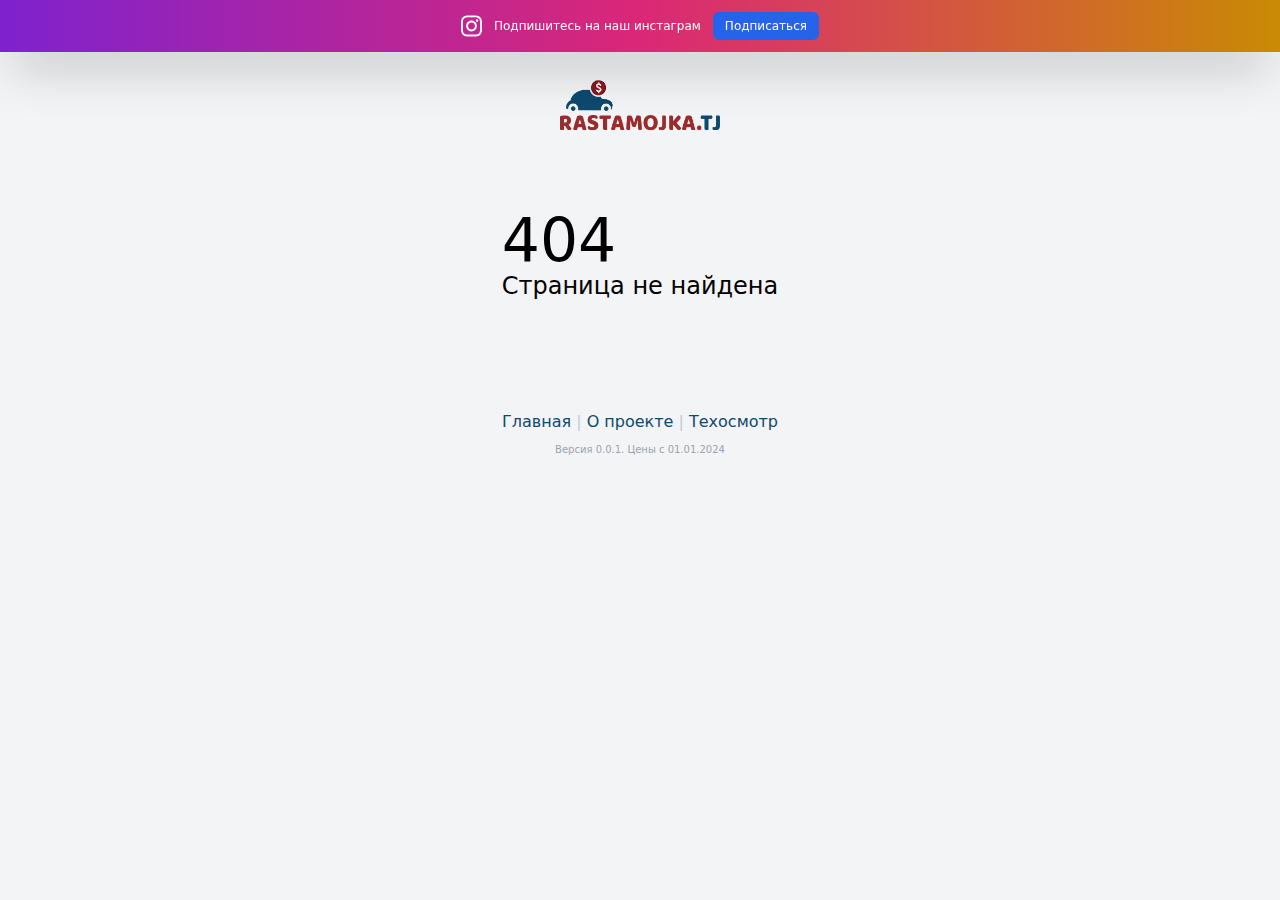
<file: index.html>
<!DOCTYPE html>
<html lang="ru">
  <head>
    <meta charset="UTF-8" />
    <script async src="https://pagead2.googlesyndication.com/pagead/js/adsbygoogle.js?client=ca-pub-7653597714313990" crossorigin="anonymous"></script>
    <!-- Yandex.RTB -->
    <script>
      window.yaContextCb = window.yaContextCb || [];
    </script>
    <script src="https://yandex.ru/ads/system/context.js" async></script>

    <!-- Yandex.Metrika counter -->
    <script type="text/javascript">
      (function (m, e, t, r, i, k, a) {
        m[i] =
          m[i] ||
          function () {
            (m[i].a = m[i].a || []).push(arguments);
          };
        m[i].l = 1 * new Date();
        for (var j = 0; j < document.scripts.length; j++) {
          if (document.scripts[j].src === r) {
            return;
          }
        }
        (k = e.createElement(t)), (a = e.getElementsByTagName(t)[0]), (k.async = 1), (k.src = r), a.parentNode.insertBefore(k, a);
      })(window, document, "script", "https://mc.yandex.ru/metrika/tag.js", "ym");

      ym(93702972, "init", {
        clickmap: true,
        trackLinks: true,
        accurateTrackBounce: true,
      });
    </script>
    <noscript
      ><div><img src="https://mc.yandex.ru/watch/93702972" style="position: absolute; left: -9999px" alt="" /></div
    ></noscript>
    <!-- /Yandex.Metrika counter -->
    <link rel="manifest" href="/manifest.json" />
    <link rel="shortcut icon" type="image/jpg" href="/assets/favicon.0b53b368.ico" />
    <meta name="viewport" content="width=device-width, initial-scale=1" />
    <meta name="mobile-web-app-capable" content="yes" />
    <meta name="apple-mobile-web-app-capable" content="yes" />
    <meta name="apple-mobile-web-app-capable" content="yes" />
    <meta name="mobile-web-app-capable" content="yes" />
    <meta name="apple-mobile-web-app-status-bar-style" content="black" />
    <meta name="apple-mobile-web-app-title" content="RASTAMOJKA.TJ" />
    <title>Калькулятор растаможки - Таджикистан</title>
    <meta name="description" content="Калькулятор растаможки авто в Таджикистане. Быстрый расчет стоимости растаможки машин. Узнайте стоимость растаможки автомобилей в Таджикистане." />
    <meta name="keywords" content="Растаможка Таджикистан, растаможка тч, растаможка.тч, стоимость растаможки машин в Таджиикистане, стоимость растаможки Таджикистан, Таджикистан растаможка, растаможка в Таджикистане, калькулятор растаможки в Таджикистане, калькулятор растаможки машин в Таджикистане" />
    <script type="module" crossorigin src="/assets/index.0f1d865a.js"></script>
    <link rel="stylesheet" href="/assets/index.d345ac11.css" />
  </head>

  <body>
    <div id="app" class="bg-gray-100 min-h-screen">
      <div>
        <!-- Yandex.RTB R-A-2405350-1 -->
        <script>
          window.yaContextCb.push(() => {
            Ya.Context.AdvManager.render({
              blockId: "R-A-2405350-1",
              type: "fullscreen",
              platform: "touch",
            });
          });
        </script>

        <!-- Yandex.RTB R-A-2405350-2 -->
        <script>
          window.yaContextCb.push(() => {
            Ya.Context.AdvManager.render({
              blockId: "R-A-2405350-2",
              type: "floorAd",
            });
          });
        </script>
      </div>
    </div>

    <script type="text/javascript"></script>

    <!-- Go to www.addthis.com/dashboard to customize your tools -->
    <script type="text/javascript" src="//s7.addthis.com/js/300/addthis_widget.js#pubid=ra-600953f69c4c7486"></script>
  </body>
</html>
</file>
<file: assets/index.d345ac11.css>
*,:before,:after{box-sizing:border-box;border-width:0;border-style:solid;border-color:#e5e7eb}:before,:after{--tw-content: ""}html{line-height:1.5;-webkit-text-size-adjust:100%;-moz-tab-size:4;-o-tab-size:4;tab-size:4;font-family:ui-sans-serif,system-ui,-apple-system,BlinkMacSystemFont,Segoe UI,Roboto,Helvetica Neue,Arial,Noto Sans,sans-serif,"Apple Color Emoji","Segoe UI Emoji",Segoe UI Symbol,"Noto Color Emoji"}body{margin:0;line-height:inherit}hr{height:0;color:inherit;border-top-width:1px}abbr:where([title]){-webkit-text-decoration:underline dotted;text-decoration:underline dotted}h1,h2,h3,h4,h5,h6{font-size:inherit;font-weight:inherit}a{color:inherit;text-decoration:inherit}b,strong{font-weight:bolder}code,kbd,samp,pre{font-family:ui-monospace,SFMono-Regular,Menlo,Monaco,Consolas,Liberation Mono,Courier New,monospace;font-size:1em}small{font-size:80%}sub,sup{font-size:75%;line-height:0;position:relative;vertical-align:baseline}sub{bottom:-.25em}sup{top:-.5em}table{text-indent:0;border-color:inherit;border-collapse:collapse}button,input,optgroup,select,textarea{font-family:inherit;font-size:100%;font-weight:inherit;line-height:inherit;color:inherit;margin:0;padding:0}button,select{text-transform:none}button,[type=button],[type=reset],[type=submit]{-webkit-appearance:button;background-color:transparent;background-image:none}:-moz-focusring{outline:auto}:-moz-ui-invalid{box-shadow:none}progress{vertical-align:baseline}::-webkit-inner-spin-button,::-webkit-outer-spin-button{height:auto}[type=search]{-webkit-appearance:textfield;outline-offset:-2px}::-webkit-search-decoration{-webkit-appearance:none}::-webkit-file-upload-button{-webkit-appearance:button;font:inherit}summary{display:list-item}blockquote,dl,dd,h1,h2,h3,h4,h5,h6,hr,figure,p,pre{margin:0}fieldset{margin:0;padding:0}legend{padding:0}ol,ul,menu{list-style:none;margin:0;padding:0}textarea{resize:vertical}input::-moz-placeholder,textarea::-moz-placeholder{opacity:1;color:#9ca3af}input::placeholder,textarea::placeholder{opacity:1;color:#9ca3af}button,[role=button]{cursor:pointer}:disabled{cursor:default}img,svg,video,canvas,audio,iframe,embed,object{display:block;vertical-align:middle}img,video{max-width:100%;height:auto}*,:before,:after{--tw-border-spacing-x: 0;--tw-border-spacing-y: 0;--tw-translate-x: 0;--tw-translate-y: 0;--tw-rotate: 0;--tw-skew-x: 0;--tw-skew-y: 0;--tw-scale-x: 1;--tw-scale-y: 1;--tw-pan-x: ;--tw-pan-y: ;--tw-pinch-zoom: ;--tw-scroll-snap-strictness: proximity;--tw-ordinal: ;--tw-slashed-zero: ;--tw-numeric-figure: ;--tw-numeric-spacing: ;--tw-numeric-fraction: ;--tw-ring-inset: ;--tw-ring-offset-width: 0px;--tw-ring-offset-color: #fff;--tw-ring-color: rgb(59 130 246 / .5);--tw-ring-offset-shadow: 0 0 #0000;--tw-ring-shadow: 0 0 #0000;--tw-shadow: 0 0 #0000;--tw-shadow-colored: 0 0 #0000;--tw-blur: ;--tw-brightness: ;--tw-contrast: ;--tw-grayscale: ;--tw-hue-rotate: ;--tw-invert: ;--tw-saturate: ;--tw-sepia: ;--tw-drop-shadow: ;--tw-backdrop-blur: ;--tw-backdrop-brightness: ;--tw-backdrop-contrast: ;--tw-backdrop-grayscale: ;--tw-backdrop-hue-rotate: ;--tw-backdrop-invert: ;--tw-backdrop-opacity: ;--tw-backdrop-saturate: ;--tw-backdrop-sepia: }::backdrop{--tw-border-spacing-x: 0;--tw-border-spacing-y: 0;--tw-translate-x: 0;--tw-translate-y: 0;--tw-rotate: 0;--tw-skew-x: 0;--tw-skew-y: 0;--tw-scale-x: 1;--tw-scale-y: 1;--tw-pan-x: ;--tw-pan-y: ;--tw-pinch-zoom: ;--tw-scroll-snap-strictness: proximity;--tw-ordinal: ;--tw-slashed-zero: ;--tw-numeric-figure: ;--tw-numeric-spacing: ;--tw-numeric-fraction: ;--tw-ring-inset: ;--tw-ring-offset-width: 0px;--tw-ring-offset-color: #fff;--tw-ring-color: rgb(59 130 246 / .5);--tw-ring-offset-shadow: 0 0 #0000;--tw-ring-shadow: 0 0 #0000;--tw-shadow: 0 0 #0000;--tw-shadow-colored: 0 0 #0000;--tw-blur: ;--tw-brightness: ;--tw-contrast: ;--tw-grayscale: ;--tw-hue-rotate: ;--tw-invert: ;--tw-saturate: ;--tw-sepia: ;--tw-drop-shadow: ;--tw-backdrop-blur: ;--tw-backdrop-brightness: ;--tw-backdrop-contrast: ;--tw-backdrop-grayscale: ;--tw-backdrop-hue-rotate: ;--tw-backdrop-invert: ;--tw-backdrop-opacity: ;--tw-backdrop-saturate: ;--tw-backdrop-sepia: }a{--tw-text-opacity: 1;color:rgb(12 74 110 / var(--tw-text-opacity))}.fixed{position:fixed}.absolute{position:absolute}.relative{position:relative}.top-5{top:1.25rem}.top-1\/2{top:50%}.bottom-5{bottom:1.25rem}.right-5{right:1.25rem}.top-12{top:3rem}.bottom-0{bottom:0px}.top-\[22px\]{top:22px}.right-\[35px\]{right:35px}.top-4{top:1rem}.right-2\.5{right:.625rem}.right-2{right:.5rem}.top-20{top:5rem}.right-6{right:1.5rem}.bottom-\[108px\]{bottom:108px}.z-10{z-index:10}.m-auto{margin:auto}.mx-2{margin-left:.5rem;margin-right:.5rem}.mx-auto{margin-left:auto;margin-right:auto}.mx-10{margin-left:2.5rem;margin-right:2.5rem}.mx-5{margin-left:1.25rem;margin-right:1.25rem}.mt-5{margin-top:1.25rem}.mt-6{margin-top:1.5rem}.mt-1{margin-top:.25rem}.mt-9{margin-top:2.25rem}.mt-10{margin-top:2.5rem}.mt-7{margin-top:1.75rem}.mb-2{margin-bottom:.5rem}.-ml-2\.5{margin-left:-.625rem}.-ml-2{margin-left:-.5rem}.mt-2\.5{margin-top:.625rem}.ml-2\.5{margin-left:.625rem}.mt-2{margin-top:.5rem}.ml-2{margin-left:.5rem}.mt-\[6px\]{margin-top:6px}.ml-4{margin-left:1rem}.ml-3{margin-left:.75rem}.ml-1{margin-left:.25rem}.mt-8{margin-top:2rem}.ml-10{margin-left:2.5rem}.block{display:block}.inline{display:inline}.flex{display:flex}.grid{display:grid}.h-12{height:3rem}.h-screen{height:100vh}.h-8{height:2rem}.h-5{height:1.25rem}.h-72{height:18rem}.h-\[108px\]{height:108px}.h-\[64px\]{height:64px}.h-\[27px\]{height:27px}.h-\[39px\]{height:39px}.h-2\.5{height:.625rem}.h-2{height:.5rem}.h-\[29px\]{height:29px}.max-h-screen{max-height:100vh}.min-h-screen{min-height:100vh}.w-screen{width:100vw}.w-full{width:100%}.w-1\/6{width:16.666667%}.w-\[266px\]{width:266px}.w-\[75px\]{width:75px}.w-\[125px\]{width:125px}.w-2\.5{width:.625rem}.w-2{width:.5rem}.w-8{width:2rem}.w-40{width:10rem}.max-w-full{max-width:100%}@keyframes ping{75%,to{transform:scale(2);opacity:0}}.animate-ping{animation:ping 1s cubic-bezier(0,0,.2,1) infinite}@keyframes pulse{50%{opacity:.5}}.animate-pulse{animation:pulse 2s cubic-bezier(.4,0,.6,1) infinite}.cursor-pointer{cursor:pointer}.grid-cols-3{grid-template-columns:repeat(3,minmax(0,1fr))}.flex-col{flex-direction:column}.flex-wrap{flex-wrap:wrap}.items-center{align-items:center}.items-baseline{align-items:baseline}.justify-center{justify-content:center}.justify-evenly{justify-content:space-evenly}.gap-\[1px\]{gap:1px}.rounded-lg{border-radius:.5rem}.rounded{border-radius:.25rem}.rounded-full{border-radius:9999px}.rounded-2xl{border-radius:1rem}.rounded-md{border-radius:.375rem}.rounded-xl{border-radius:.75rem}.rounded-t-2xl{border-top-left-radius:1rem;border-top-right-radius:1rem}.rounded-b-2xl{border-bottom-right-radius:1rem;border-bottom-left-radius:1rem}.rounded-t-xl{border-top-left-radius:.75rem;border-top-right-radius:.75rem}.rounded-t-full{border-top-left-radius:9999px;border-top-right-radius:9999px}.rounded-tl-md{border-top-left-radius:.375rem}.rounded-tr-md{border-top-right-radius:.375rem}.rounded-bl-md{border-bottom-left-radius:.375rem}.rounded-br-md{border-bottom-right-radius:.375rem}.border{border-width:1px}.border-b{border-bottom-width:1px}.border-dashed{border-style:dashed}.border-sky-900{--tw-border-opacity: 1;border-color:rgb(12 74 110 / var(--tw-border-opacity))}.border-gray-200{--tw-border-opacity: 1;border-color:rgb(229 231 235 / var(--tw-border-opacity))}.bg-gray-100{--tw-bg-opacity: 1;background-color:rgb(243 244 246 / var(--tw-bg-opacity))}.bg-black{--tw-bg-opacity: 1;background-color:rgb(0 0 0 / var(--tw-bg-opacity))}.bg-white\/60{background-color:#fff9}.bg-green-600\/80{background-color:#16a34acc}.bg-blue-900{--tw-bg-opacity: 1;background-color:rgb(30 58 138 / var(--tw-bg-opacity))}.bg-gray-200{--tw-bg-opacity: 1;background-color:rgb(229 231 235 / var(--tw-bg-opacity))}.bg-red-900\/90{background-color:#7f1d1de6}.bg-white{--tw-bg-opacity: 1;background-color:rgb(255 255 255 / var(--tw-bg-opacity))}.bg-blue-200{--tw-bg-opacity: 1;background-color:rgb(191 219 254 / var(--tw-bg-opacity))}.bg-blue-700{--tw-bg-opacity: 1;background-color:rgb(29 78 216 / var(--tw-bg-opacity))}.bg-gray-300{--tw-bg-opacity: 1;background-color:rgb(209 213 219 / var(--tw-bg-opacity))}.bg-blue-100{--tw-bg-opacity: 1;background-color:rgb(219 234 254 / var(--tw-bg-opacity))}.bg-blue-600{--tw-bg-opacity: 1;background-color:rgb(37 99 235 / var(--tw-bg-opacity))}.bg-gray-400{--tw-bg-opacity: 1;background-color:rgb(156 163 175 / var(--tw-bg-opacity))}.bg-\[\#5BC274\]{--tw-bg-opacity: 1;background-color:rgb(91 194 116 / var(--tw-bg-opacity))}.bg-\[\#EB171A\]{--tw-bg-opacity: 1;background-color:rgb(235 23 26 / var(--tw-bg-opacity))}.bg-yellow-600{--tw-bg-opacity: 1;background-color:rgb(202 138 4 / var(--tw-bg-opacity))}.bg-yellow-400{--tw-bg-opacity: 1;background-color:rgb(250 204 21 / var(--tw-bg-opacity))}.bg-sky-900{--tw-bg-opacity: 1;background-color:rgb(12 74 110 / var(--tw-bg-opacity))}.bg-gradient-to-br{background-image:linear-gradient(to bottom right,var(--tw-gradient-stops))}.bg-gradient-to-r{background-image:linear-gradient(to right,var(--tw-gradient-stops))}.bg-\[url\(\'\.\/images\/community\.jpeg\'\)\]{background-image:url(/assets/community.bc453ab1.jpeg)}.from-sky-900\/50{--tw-gradient-from: rgb(12 74 110 / .5);--tw-gradient-to: rgb(12 74 110 / 0);--tw-gradient-stops: var(--tw-gradient-from), var(--tw-gradient-to)}.from-rose-900\/90{--tw-gradient-from: rgb(136 19 55 / .9);--tw-gradient-to: rgb(136 19 55 / 0);--tw-gradient-stops: var(--tw-gradient-from), var(--tw-gradient-to)}.from-sky-900{--tw-gradient-from: #0c4a6e;--tw-gradient-to: rgb(12 74 110 / 0);--tw-gradient-stops: var(--tw-gradient-from), var(--tw-gradient-to)}.from-purple-700{--tw-gradient-from: #7e22ce;--tw-gradient-to: rgb(126 34 206 / 0);--tw-gradient-stops: var(--tw-gradient-from), var(--tw-gradient-to)}.from-blue-800\/50{--tw-gradient-from: rgb(30 64 175 / .5);--tw-gradient-to: rgb(30 64 175 / 0);--tw-gradient-stops: var(--tw-gradient-from), var(--tw-gradient-to)}.via-teal-600\/50{--tw-gradient-to: rgb(13 148 136 / 0);--tw-gradient-stops: var(--tw-gradient-from), rgb(13 148 136 / .5), var(--tw-gradient-to)}.via-rose-800\/25{--tw-gradient-to: rgb(159 18 57 / 0);--tw-gradient-stops: var(--tw-gradient-from), rgb(159 18 57 / .25), var(--tw-gradient-to)}.via-pink-600{--tw-gradient-to: rgb(219 39 119 / 0);--tw-gradient-stops: var(--tw-gradient-from), #db2777, var(--tw-gradient-to)}.bg-cover{background-size:cover}.bg-center{background-position:center}.p-5{padding:1.25rem}.p-10{padding:2.5rem}.p-2{padding:.5rem}.p-4{padding:1rem}.p-3{padding:.75rem}.p-20{padding:5rem}.p-8{padding:2rem}.px-10{padding-left:2.5rem;padding-right:2.5rem}.py-2{padding-top:.5rem;padding-bottom:.5rem}.px-20{padding-left:5rem;padding-right:5rem}.py-8{padding-top:2rem;padding-bottom:2rem}.px-5{padding-left:1.25rem;padding-right:1.25rem}.px-3{padding-left:.75rem;padding-right:.75rem}.py-1\.5{padding-top:.375rem;padding-bottom:.375rem}.py-1{padding-top:.25rem;padding-bottom:.25rem}.pt-10{padding-top:2.5rem}.pt-7{padding-top:1.75rem}.pb-2{padding-bottom:.5rem}.pl-2{padding-left:.5rem}.pt-8{padding-top:2rem}.text-center{text-align:center}.text-justify{text-align:justify}.indent-5{text-indent:1.25rem}.text-lg{font-size:1.125rem;line-height:1.75rem}.text-2xl{font-size:1.5rem;line-height:2rem}.text-\[10px\]{font-size:10px}.text-xs{font-size:.75rem;line-height:1rem}.text-xl{font-size:1.25rem;line-height:1.75rem}.text-6xl{font-size:3.75rem;line-height:1}.font-bold{font-weight:700}.font-semibold{font-weight:600}.font-light{font-weight:300}.uppercase{text-transform:uppercase}.italic{font-style:italic}.text-gray-700{--tw-text-opacity: 1;color:rgb(55 65 81 / var(--tw-text-opacity))}.text-white{--tw-text-opacity: 1;color:rgb(255 255 255 / var(--tw-text-opacity))}.text-gray-300{--tw-text-opacity: 1;color:rgb(209 213 219 / var(--tw-text-opacity))}.text-sky-900{--tw-text-opacity: 1;color:rgb(12 74 110 / var(--tw-text-opacity))}.text-gray-400{--tw-text-opacity: 1;color:rgb(156 163 175 / var(--tw-text-opacity))}.text-gray-500{--tw-text-opacity: 1;color:rgb(107 114 128 / var(--tw-text-opacity))}.text-black{--tw-text-opacity: 1;color:rgb(0 0 0 / var(--tw-text-opacity))}.text-gray-800{--tw-text-opacity: 1;color:rgb(31 41 55 / var(--tw-text-opacity))}.text-gray-600{--tw-text-opacity: 1;color:rgb(75 85 99 / var(--tw-text-opacity))}.opacity-25{opacity:.25}.shadow-2xl{--tw-shadow: 0 25px 50px -12px rgb(0 0 0 / .25);--tw-shadow-colored: 0 25px 50px -12px var(--tw-shadow-color);box-shadow:var(--tw-ring-offset-shadow, 0 0 #0000),var(--tw-ring-shadow, 0 0 #0000),var(--tw-shadow)}.shadow-sm{--tw-shadow: 0 1px 2px 0 rgb(0 0 0 / .05);--tw-shadow-colored: 0 1px 2px 0 var(--tw-shadow-color);box-shadow:var(--tw-ring-offset-shadow, 0 0 #0000),var(--tw-ring-shadow, 0 0 #0000),var(--tw-shadow)}.outline-none{outline:2px solid transparent;outline-offset:2px}.hover\:bg-green-600:hover{--tw-bg-opacity: 1;background-color:rgb(22 163 74 / var(--tw-bg-opacity))}.hover\:bg-red-800:hover{--tw-bg-opacity: 1;background-color:rgb(153 27 27 / var(--tw-bg-opacity))}.focus\:bg-white:focus{--tw-bg-opacity: 1;background-color:rgb(255 255 255 / var(--tw-bg-opacity))}.focus\:outline-none:focus{outline:2px solid transparent;outline-offset:2px}@media (prefers-color-scheme: dark){.dark\:bg-gray-700{--tw-bg-opacity: 1;background-color:rgb(55 65 81 / var(--tw-bg-opacity))}}@media (min-width: 640px){.sm\:mx-auto{margin-left:auto;margin-right:auto}.sm\:flex{display:flex}.sm\:w-4\/5{width:80%}.sm\:w-\[392px\]{width:392px}.sm\:justify-center{justify-content:center}.sm\:rounded-lg{border-radius:.5rem}.sm\:rounded-xl{border-radius:.75rem}.sm\:px-10{padding-left:2.5rem;padding-right:2.5rem}}
</file>
